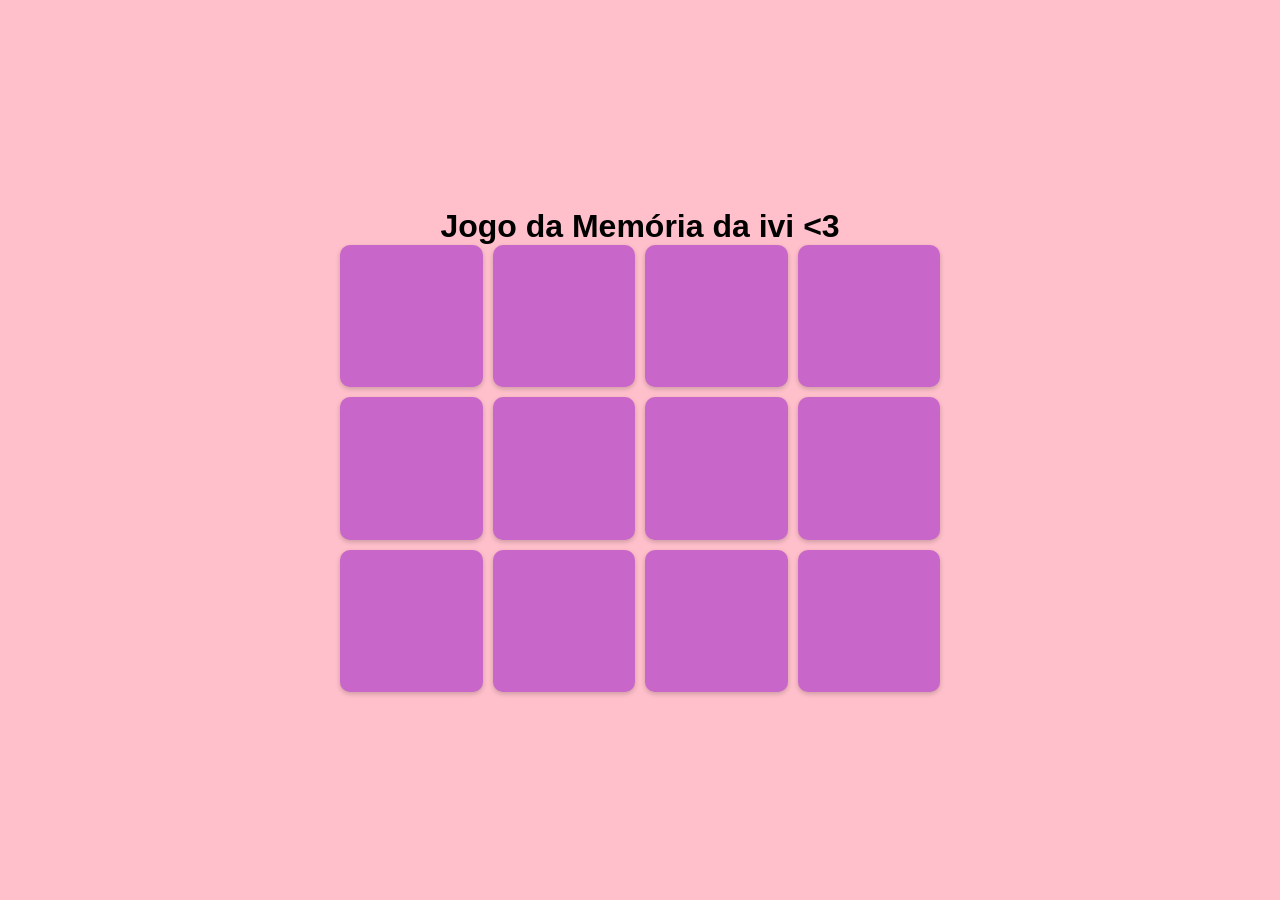
<file: index.html>
<!DOCTYPE html>
<html lang="pt-br">
<head>
    <meta charset="UTF-8">
    <meta name="viewport" content="width=device-width, initial-scale=1.0">
    <title>Jogo da Memória</title>
    <link rel="stylesheet" href="styles.css">
</head>
<body>
    <div id="gameContainer">
        <h1>Jogo da Memória da ivi <3</h1>
        <div id="gameBoard"></div>
    </div>

    <div class="modal" id="endModal">
        <div class="modal-content">
            <p>Parabéns por ser tão incrível!!</p>
            <p>Quer jogar de novo?</p>
            <button id="playAgain">Sim</button>
            <button id="quit">Não</button>
        </div>
    </div>

    <script src="game.js"></script>
</body>
</html>
</file>
<file: styles.css>
* {
    margin: 0;
    padding: 0;
    box-sizing: border-box;
}

body {
    display: flex;
    justify-content: center;* {
        margin: 0;
        padding: 0;
        box-sizing: border-box;
    }
    
    body {
        display: flex;
        justify-content: center;
        align-items: center;
        font-family: Arial, sans-serif;
        background-color: pink;
        height: 100vh;
    }
    
    #gameContainer {
        width: 90vw;
        max-width: 600px;
        text-align: center;
    }
    
    #gameBoard {
        display: grid;
        grid-template-columns: repeat(4, 1fr);
        gap: 10px;
    }
    
    .card {
        width: 100%;
        padding-top: 100%;
        position: relative;
        background-color: rgb(201, 102, 201);
        cursor: pointer;
        border-radius: 10px;
        box-shadow: 0 2px 5px rgba(0,0,0,0.2);
    }
    
    .card img {
        position: absolute;
        top: 0;
        left: 0;
        width: 100%;
        height: 100%;
        object-fit: cover;
        border-radius: 10px;
        display: none;
    }
    
    .card.show img {
        display: block;
    }
    
    .card .phrase {
        position: absolute;
        bottom: 0;
        left: 0;
        width: 100%;
        padding: 5px;
        background: rgba(255, 192, 203, 0.473);
        color: #fff;
        font-size: 12px;
        text-align: center;
        display: none;
    }
    
    .card.show .phrase {
        display: block;
    }
    
   
    .modal {
        display: none; 
        position: fixed;
        z-index: 1;
        left: 0;
        top: 0;
        width: 100%;
        height: 100%;
        background-color: rgba(0, 0, 0, 0.5); 
    }
    
    .modal-content {
        background-color: white;
        margin: 15% auto;
        padding: 20px;
        border-radius: 10px;
        width: 80%;
        max-width: 400px;
        text-align: center;
    }
    
    .modal-content p {
        font-size: 18px;
        color: #333;
        margin-bottom: 20px;
    }
    
    .modal-content button {
        padding: 10px 20px;
        margin: 10px;
        border: none;
        border-radius: 5px;
        font-size: 16px;
        cursor: pointer;
    }
    
    #playAgain {
        background-color: #4CAF50; 
    }
    
    #quit {
        background-color: #f44336; 
        color: white;
    }
    
    
    .modal-content button:hover {
        opacity: 0.8;
    }
    
    align-items: center;
    font-family: Arial, sans-serif;
    background-color: pink;
    height: 100vh;
}

#gameContainer {
    width: 90vw;
    max-width: 600px;
    text-align: center;
}

#gameBoard {
    display: grid;
    grid-template-columns: repeat(4, 1fr);
    gap: 10px;
}

.card {
    width: 100%;
    padding-top: 100%;
    position: relative;
    background-color: rgb(201, 102, 201);
    cursor: pointer;
    border-radius: 10px;
    box-shadow: 0 2px 5px rgba(0,0,0,0.2);
}

.card img {
    position: absolute;
    top: 0;
    left: 0;
    width: 100%;
    height: 100%;
    object-fit: cover;
    border-radius: 10px;
    display: none;
}

.card.show img {
    display: block;
}

.card .phrase {
    position: absolute;
    bottom: 0;
    left: 0;
    width: 100%;
    padding: 5px;
    background: rgba(255, 192, 203, 0.473);
    color: #fff;
    font-size: 12px;
    text-align: center;
    display: none;
}

.card.show .phrase {
    display: block;
}


.modal {
    display: none; 
    position: fixed;
    z-index: 1;
    left: 0;
    top: 0;
    width: 100%;
    height: 100%;
    background-color: rgba(0, 0, 0, 0.5); 
}

.modal-content {
    background-color: white;
    margin: 15% auto;
    padding: 20px;
    border-radius: 10px;
    width: 80%;
    max-width: 400px;
    text-align: center;
}

.modal-content p {
    font-size: 18px;
    color: #333;
    margin-bottom: 20px;
}

.modal-content button {
    padding: 10px 20px;
    margin: 10px;
    border: none;
    border-radius: 5px;
    font-size: 16px;
    cursor: pointer;
}

#playAgain {
    background-color: #4CAF50;
    color: white;
}

#quit {
    background-color: #f44336;
    color: white;
}


.modal-content button:hover {
    opacity: 0.8;
}
</file>
